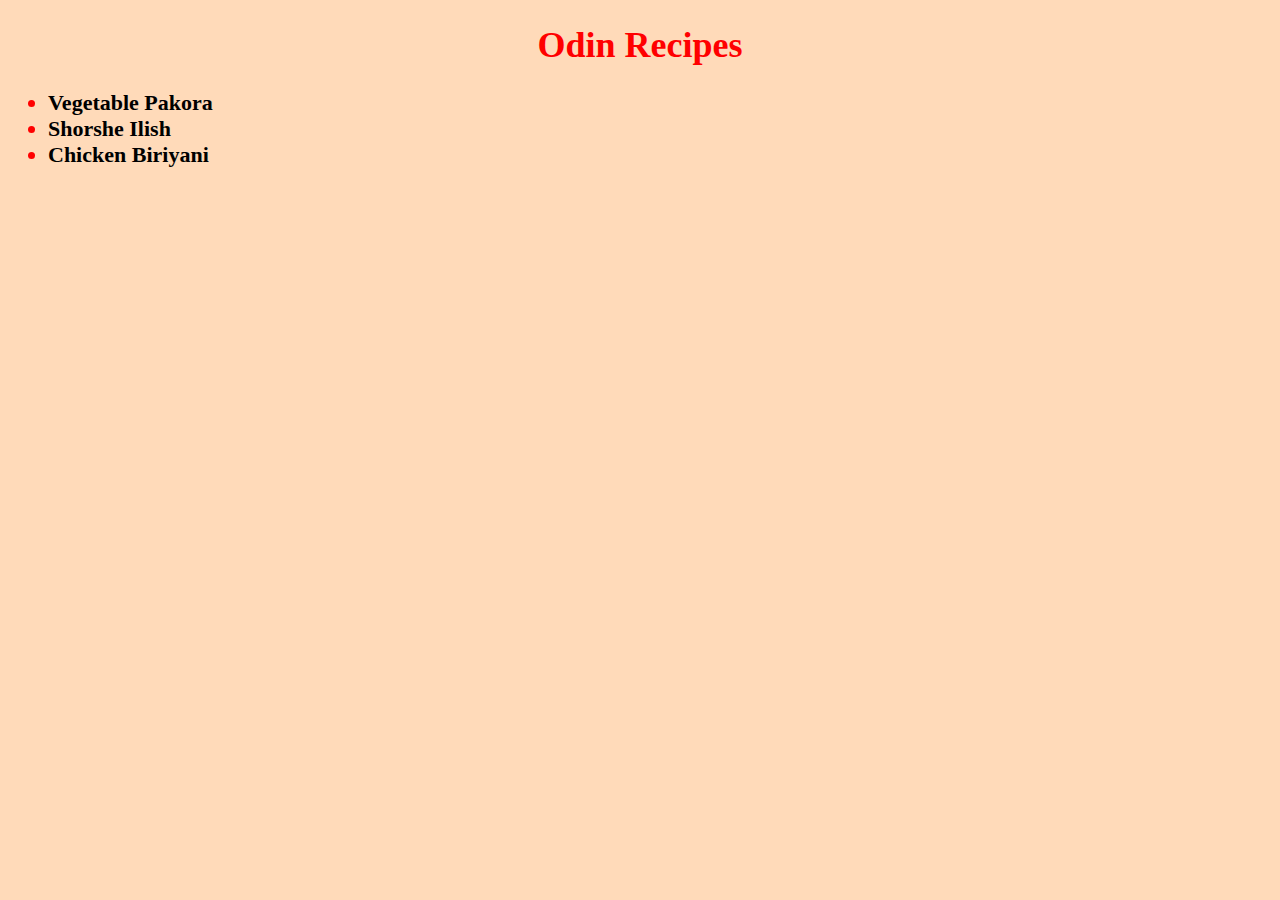
<file: index.html>
<!DOCTYPE html>
<html lang="en">
<head>
    <meta charset="UTF-8">
    <meta http-equiv="X-UA-Compatible" content="IE=edge">
    <meta name="viewport" content="width=device-width, initial-scale=1.0">
    <title>odin recipes</title>
    <link rel="stylesheet" href="styles.css">
</head>
<body>
  <h1>Odin Recipes</h1>
    <ul>
    <li><a href="./recipes/veg-pakora.html">Vegetable Pakora</a></li>
    <li><a href="./recipes/shorshe-ilish.html">Shorshe Ilish</a></li>
    <li><a href="./recipes/chicken-biriyani.html">Chicken Biriyani</a></li>
    </ul>
</body>
</html>
</file>
<file: styles.css>
body{
    background-color: peachpuff
}

h1{
    text-align: center;
    color: red;
    font-weight: bold;
    font-size: 36px;
    font-family: 'Times New Roman', Times, serif;
}

ul{
    color: red;
    font-size: 22px;
    font-weight: bold;
}

/* unvisited link */
a:link {
    color: black;
    text-decoration: none; 
  }
  
  /* visited link */
  a:visited {
    color: maroon;
    text-decoration: none; 
  }
  
  /* mouse over link */
  a:hover {
    color: hotpink;
    text-decoration: none; 
  }
  
  /* selected link */
  a:active {
    color: blue;
    text-decoration: none; 
  }
</file>
